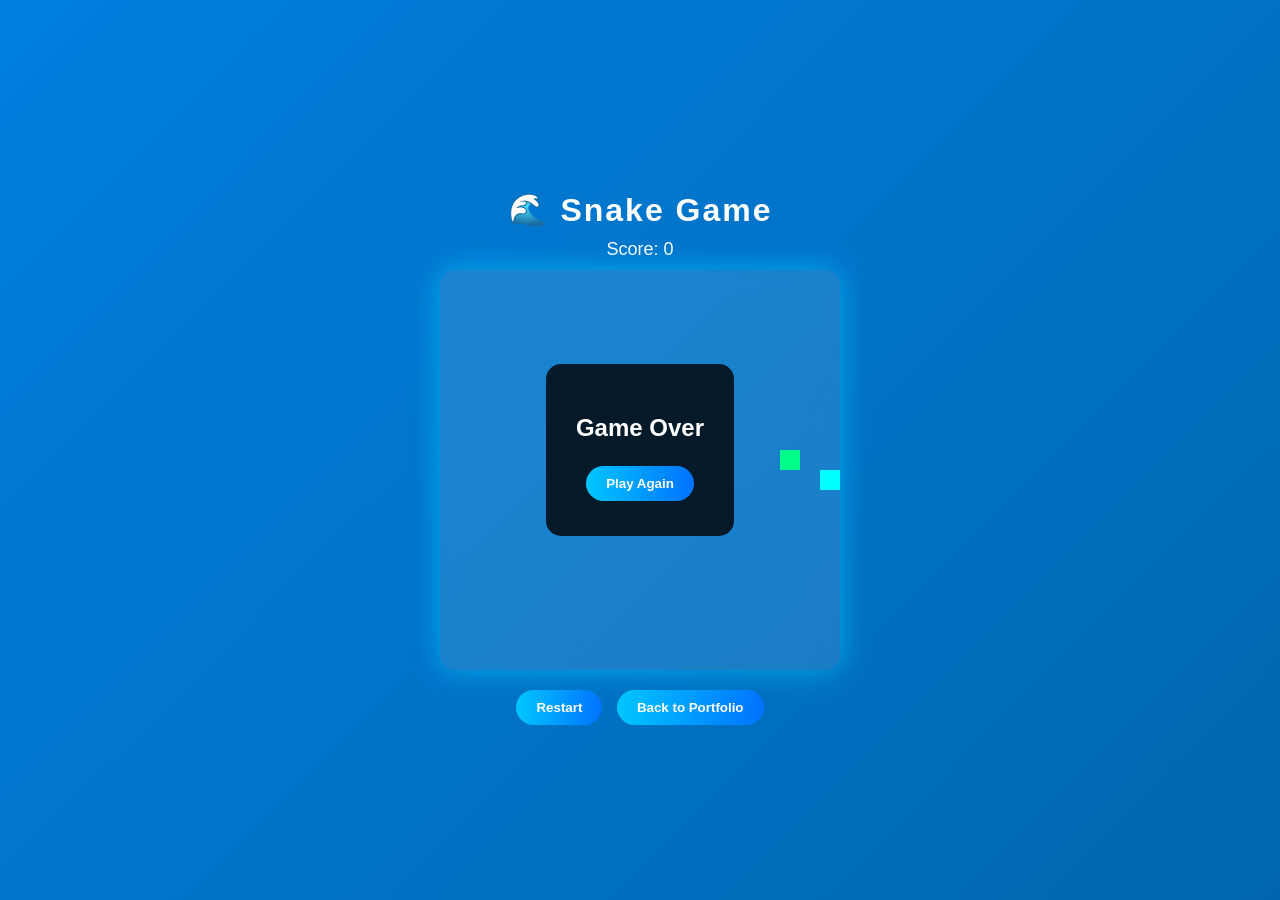
<file: snake.html>
<!DOCTYPE html>
<html lang="en">
<head>
<meta charset="UTF-8">
<title>Snake Game - Water Edition</title>
<meta name="viewport" content="width=device-width, initial-scale=1.0">

<style>
/* ========================= */
/* 🌊 WATER THEME DESIGN */
/* ========================= */

body{
    margin:0;
    height:100vh;
    display:flex;
    justify-content:center;
    align-items:center;
    flex-direction:column;
    font-family:Segoe UI, sans-serif;
    background:linear-gradient(-45deg,#001f3f,#003f7f,#005f9f,#007fdf);
    background-size:400% 400%;
    animation:waterFlow 10s ease infinite;
    color:white;
}

@keyframes waterFlow{
    0%{background-position:0% 50%;}
    50%{background-position:100% 50%;}
    100%{background-position:0% 50%;}
}

h1{
    margin-bottom:10px;
    letter-spacing:2px;
}

canvas{
    background:rgba(255,255,255,0.1);
    backdrop-filter:blur(10px);
    border-radius:15px;
    box-shadow:0 0 30px rgba(0,200,255,0.7);
}

.controls{
    margin-top:15px;
}

button{
    padding:10px 20px;
    margin:5px;
    border:none;
    border-radius:20px;
    background:linear-gradient(90deg,#00c6ff,#0072ff);
    color:white;
    font-weight:bold;
    cursor:pointer;
    transition:0.3s;
}

button:hover{
    transform:scale(1.1);
    box-shadow:0 0 15px cyan;
}

#gameOver{
    position:absolute;
    background:rgba(0,0,0,0.8);
    padding:30px;
    border-radius:15px;
    display:none;
    text-align:center;
}

#score{
    font-size:18px;
    margin-bottom:10px;
}
</style>
</head>
<body>

<h1>🌊 Snake Game</h1>
<div id="score">Score: 0</div>

<canvas id="game" width="400" height="400"></canvas>

<div class="controls">
    <button onclick="restartGame()">Restart</button>
    <button onclick="goBack()">Back to Portfolio</button>
</div>

<div id="gameOver">
    <h2>Game Over</h2>
    <button onclick="restartGame()">Play Again</button>
</div>

<script>
const canvas = document.getElementById("game");
const ctx = canvas.getContext("2d");

let snake, food, dx, dy, score, gameInterval;

function init(){
    snake = [{x:200,y:200}];
    food = randomFood();
    dx = 20;
    dy = 0;
    score = 0;
    document.getElementById("score").innerText = "Score: " + score;
    document.getElementById("gameOver").style.display="none";
}

function randomFood(){
    return {
        x: Math.floor(Math.random()*20)*20,
        y: Math.floor(Math.random()*20)*20
    };
}

function draw(){
    ctx.clearRect(0,0,400,400);

    /* Draw snake */
    ctx.fillStyle="#00ffff";
    snake.forEach(part=>{
        ctx.fillRect(part.x,part.y,20,20);
    });

    /* Draw food */
    ctx.fillStyle="#00ff88";
    ctx.fillRect(food.x,food.y,20,20);

    let head = {x:snake[0].x+dx,y:snake[0].y+dy};

    /* Wall collision */
    if(head.x<0 || head.x>=400 || head.y<0 || head.y>=400){
        gameOver();
        return;
    }

    /* Self collision */
    for(let i=0;i<snake.length;i++){
        if(head.x===snake[i].x && head.y===snake[i].y){
            gameOver();
            return;
        }
    }

    snake.unshift(head);

    /* Eat food */
    if(head.x===food.x && head.y===food.y){
        score++;
        document.getElementById("score").innerText = "Score: " + score;
        food = randomFood();
    } else {
        snake.pop();
    }
}

function gameOver(){
    clearInterval(gameInterval);
    document.getElementById("gameOver").style.display="block";
}

function restartGame(){
    clearInterval(gameInterval);
    init();
    gameInterval = setInterval(draw,100);
}

function goBack(){
    window.location.href = "../index.html";
}

document.addEventListener("keydown",e=>{
    if(e.key==="ArrowUp" && dy===0){dx=0;dy=-20;}
    if(e.key==="ArrowDown" && dy===0){dx=0;dy=20;}
    if(e.key==="ArrowLeft" && dx===0){dx=-20;dy=0;}
    if(e.key==="ArrowRight" && dx===0){dx=20;dy=0;}
});

init();
gameInterval = setInterval(draw,100);
</script>

</body>
</html>
</file>
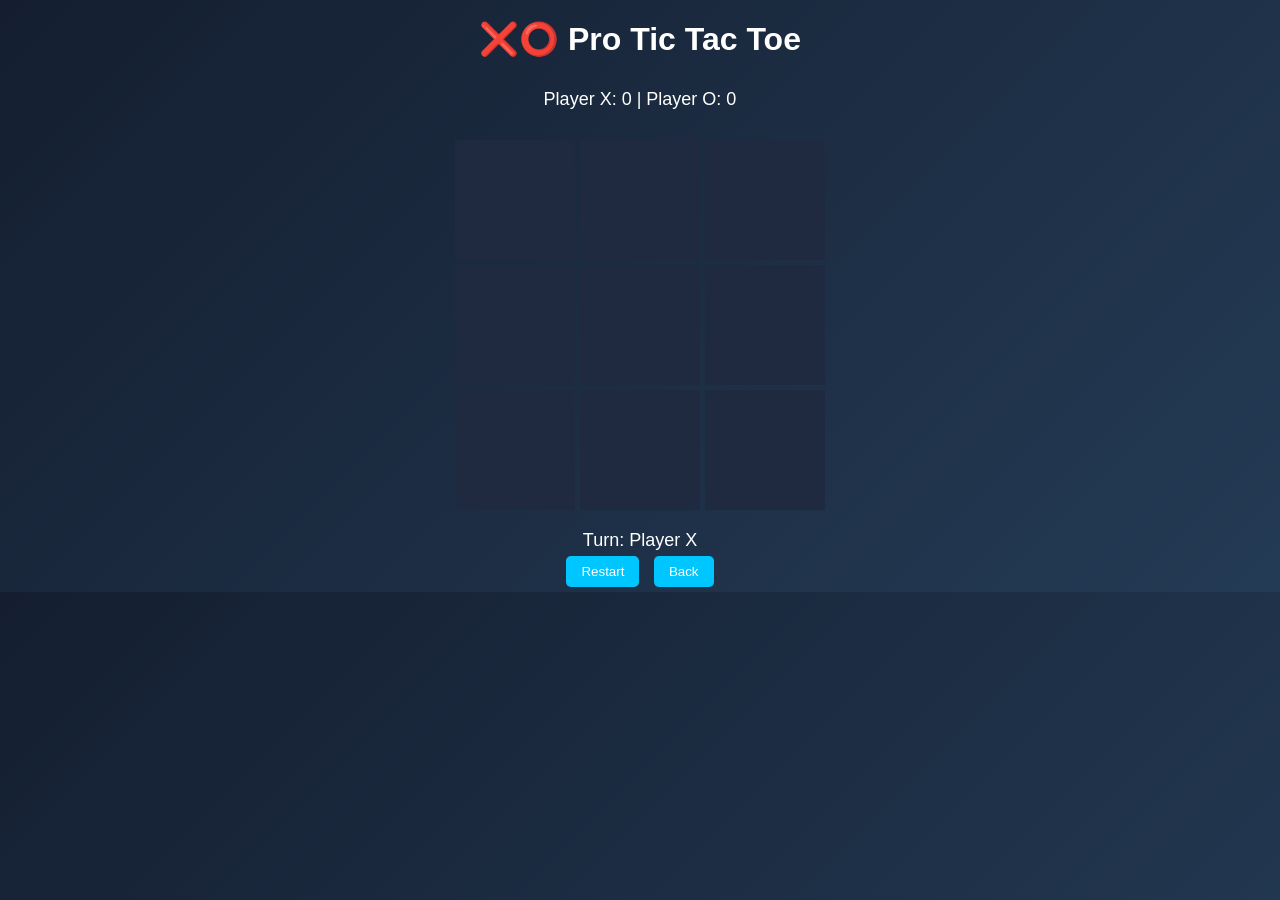
<file: tictactoe.html>
<!DOCTYPE html>
<html lang="en">
<head>
<meta charset="UTF-8">
<title>Pro Tic Tac Toe</title>
<meta name="viewport" content="width=device-width, initial-scale=1.0">

<style>
body{
    margin:0;
    font-family:Segoe UI, sans-serif;
    background:linear-gradient(135deg,#141e30,#243b55);
    color:white;
    display:flex;
    flex-direction:column;
    align-items:center;
}

h1{
    margin-top:20px;
}

#scoreboard{
    margin:10px;
    font-size:18px;
}

.board{
    display:grid;
    grid-template-columns:repeat(3,120px);
    grid-template-rows:repeat(3,120px);
    gap:5px;
    margin:20px;
}

.cell{
    background:#1f2a40;
    display:flex;
    justify-content:center;
    align-items:center;
    font-size:50px;
    cursor:pointer;
    transition:0.3s;
}

.cell:hover{
    background:#2d3f60;
}

.winner{
    background:#00c6ff !important;
    color:black;
}

button{
    padding:8px 15px;
    margin:5px;
    border:none;
    border-radius:5px;
    cursor:pointer;
    background:#00c6ff;
    color:white;
}

#status{
    font-size:18px;
}
</style>
</head>
<body>

<h1>❌⭕ Pro Tic Tac Toe</h1>

<div id="scoreboard">
    Player X: <span id="scoreX">0</span> |
    Player O: <span id="scoreO">0</span>
</div>

<div class="board" id="board"></div>

<div id="status">Turn: Player X</div>

<div>
    <button onclick="restartGame()">Restart</button>
    <button onclick="goBack()">Back</button>
</div>

<script>
const boardEl=document.getElementById("board");
let board=["","","","","","","","",""];
let currentPlayer="X";
let gameActive=true;
let scoreX=0;
let scoreO=0;

const winPatterns=[
[0,1,2],[3,4,5],[6,7,8],
[0,3,6],[1,4,7],[2,5,8],
[0,4,8],[2,4,6]
];

function createBoard(){
boardEl.innerHTML="";
board.forEach((cell,index)=>{
let div=document.createElement("div");
div.classList.add("cell");
div.dataset.index=index;
div.innerText=cell;
div.onclick=()=>handleMove(index);
boardEl.appendChild(div);
});
}

function handleMove(index){
if(board[index]!=="" || !gameActive) return;

board[index]=currentPlayer;
checkResult();
currentPlayer=currentPlayer==="X"?"O":"X";
updateStatus();
createBoard();
}

function checkResult(){
for(let pattern of winPatterns){
let [a,b,c]=pattern;
if(board[a] && board[a]===board[b] && board[a]===board[c]){
highlightWin(pattern);
gameActive=false;
document.getElementById("status").innerText=
"Player "+board[a]+" Wins!";
if(board[a]==="X"){
scoreX++;
document.getElementById("scoreX").innerText=scoreX;
}else{
scoreO++;
document.getElementById("scoreO").innerText=scoreO;
}
return;
}
}

if(!board.includes("")){
gameActive=false;
document.getElementById("status").innerText="It's a Draw!";
}
}

function highlightWin(pattern){
const cells=document.querySelectorAll(".cell");
pattern.forEach(i=>{
cells[i].classList.add("winner");
});
}

function updateStatus(){
if(gameActive){
document.getElementById("status").innerText=
"Turn: Player "+currentPlayer;
}
}

function restartGame(){
board=["","","","","","","","",""];
gameActive=true;
currentPlayer="X";
updateStatus();
createBoard();
}

function goBack(){
window.location.href="../index.html";
}

createBoard();
</script>

</body>
</html>
</file>
